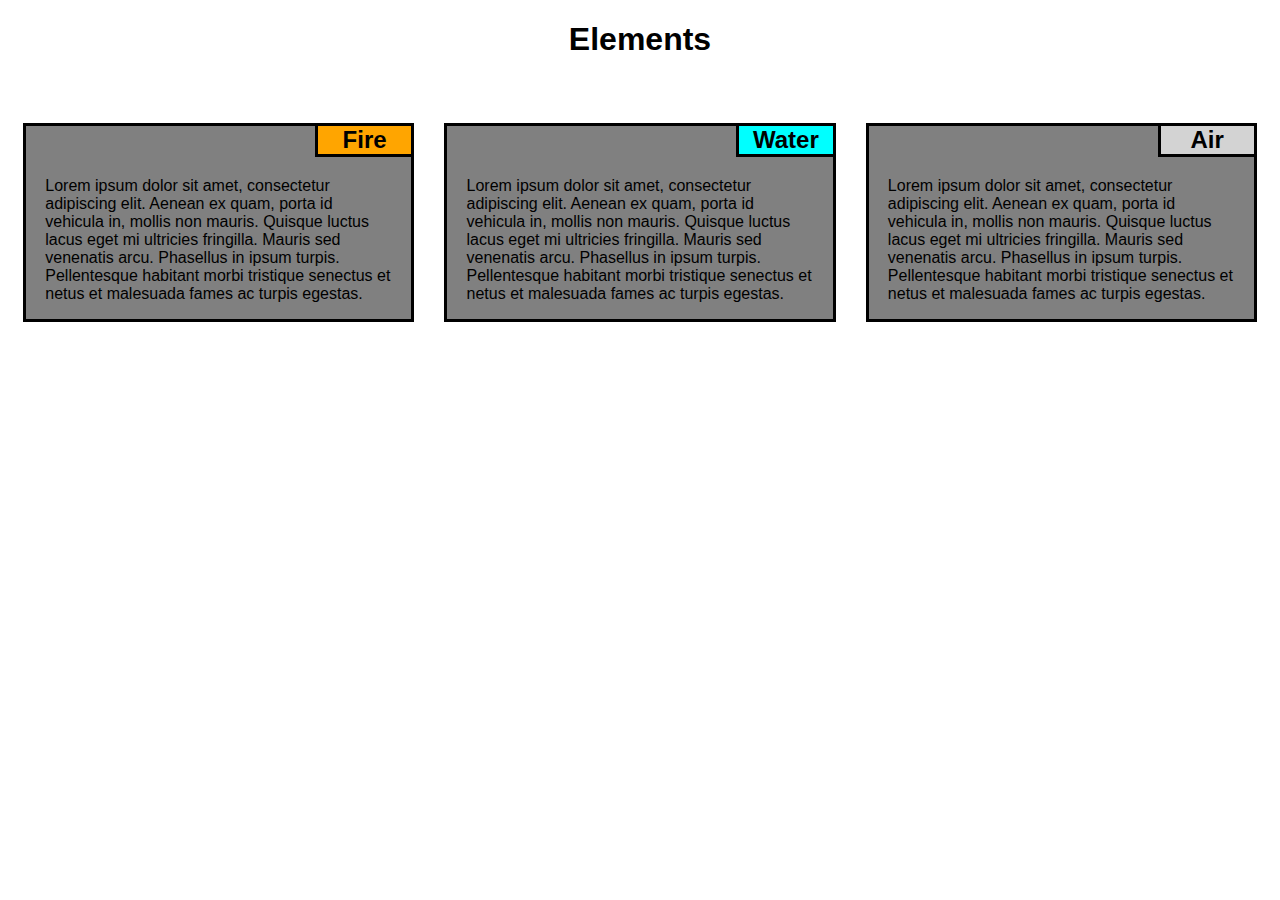
<file: mod2_solution/index.html>
<!DOCTYPE html>
<html>
    <head>
        <meta charset = "utf-8">
        <meta name = "viewport" content = "width=device-width, initial-scale = 1">
        <title>Module 2 Solution</title>
        <link rel = "stylesheet" href = "css/styles.css">
    </head>
    <body>
        <h1>Elements</h1>
        <div class = "container">
            <div class = "row">
                <section class = "col-md-4 col-sm-6 col-xs-12">
                    <div class = "inside"><h2 class = "section_header sh1">Fire</h2>
                    <p>
                        Lorem ipsum dolor sit amet, consectetur adipiscing elit. 
                        Aenean ex quam, porta id vehicula in, mollis non mauris. 
                        Quisque luctus lacus eget mi ultricies fringilla. 
                        Mauris sed venenatis arcu. Phasellus in ipsum turpis. 
                        Pellentesque habitant morbi tristique senectus et netus et malesuada fames ac turpis egestas.
                    </p></div>
                </section>
                <section class = "col-md-4 col-sm-6 col-xs-12">
                    <div class = "inside"><h2 class = "section_header sh2">Water</h2>
                    <p>
                        Lorem ipsum dolor sit amet, consectetur adipiscing elit. 
                        Aenean ex quam, porta id vehicula in, mollis non mauris. 
                        Quisque luctus lacus eget mi ultricies fringilla. 
                        Mauris sed venenatis arcu. Phasellus in ipsum turpis. 
                        Pellentesque habitant morbi tristique senectus et netus et malesuada fames ac turpis egestas.
                    </p></div>
                </section>
                <section class = "col-md-4 col-sm-12 col-xs-12">
                    <div class = "inside"><h2 class = "section_header sh3">Air</h2>
                    <p>
                        Lorem ipsum dolor sit amet, consectetur adipiscing elit. 
                        Aenean ex quam, porta id vehicula in, mollis non mauris. 
                        Quisque luctus lacus eget mi ultricies fringilla. 
                        Mauris sed venenatis arcu. Phasellus in ipsum turpis. 
                        Pellentesque habitant morbi tristique senectus et netus et malesuada fames ac turpis egestas.
                    </p></div>
                </section>
            </div>
        </div>
    </body>
</html>
</file>
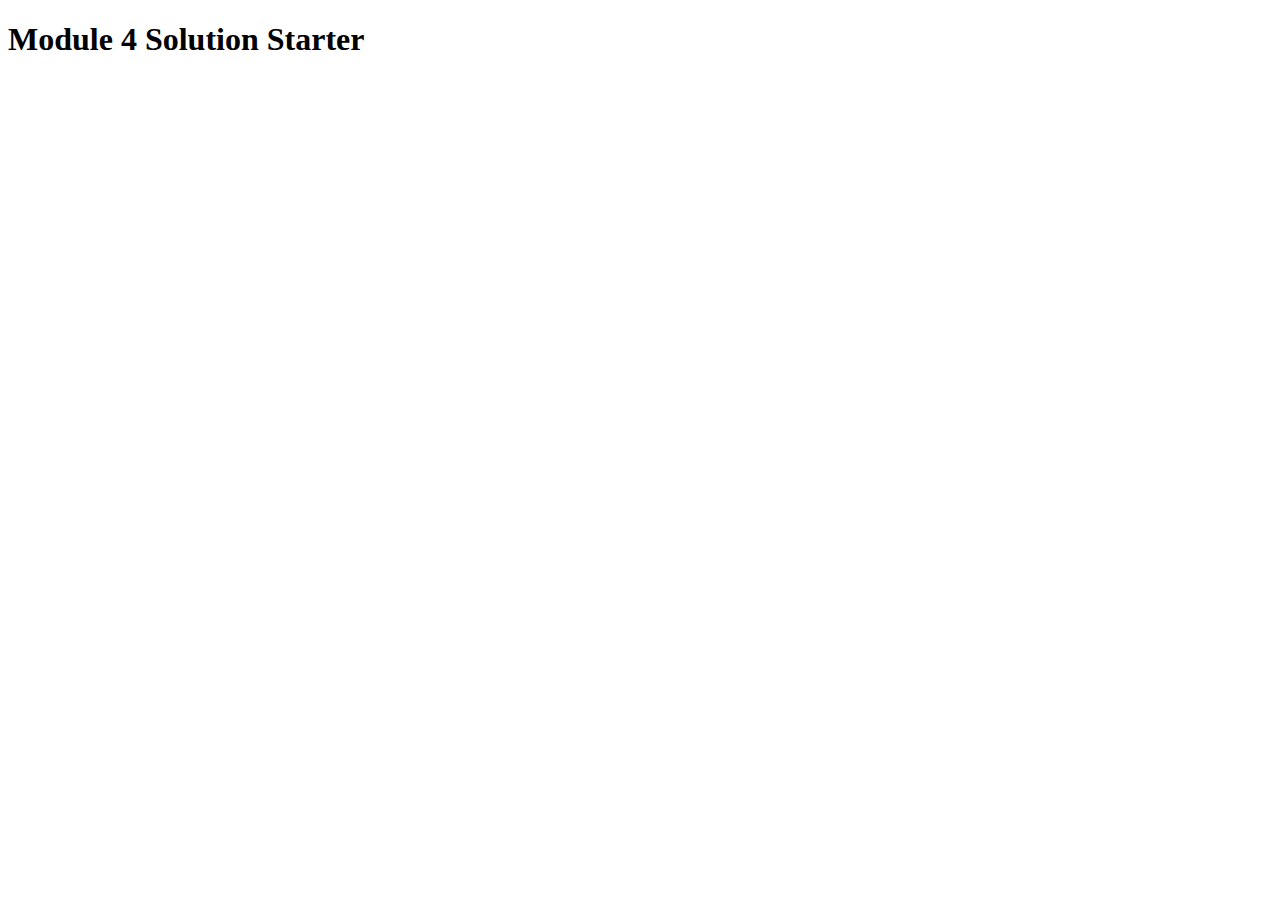
<file: mod4_solution/index.html>
<!DOCTYPE html>
<html>
<head>
  <meta charset="utf-8">
  <title>Module 4 Solution Starter</title>
  <script>
    var names = []; // DO NOT REMOVE
  </script>
  <script src="SpeakHello.js"></script>
  <script src="SpeakGoodBye.js"></script>
  <script src="script.js"></script>
</head>
<body>
  <h1>Module 4 Solution Starter</h1>
</body>
</html>
</file>
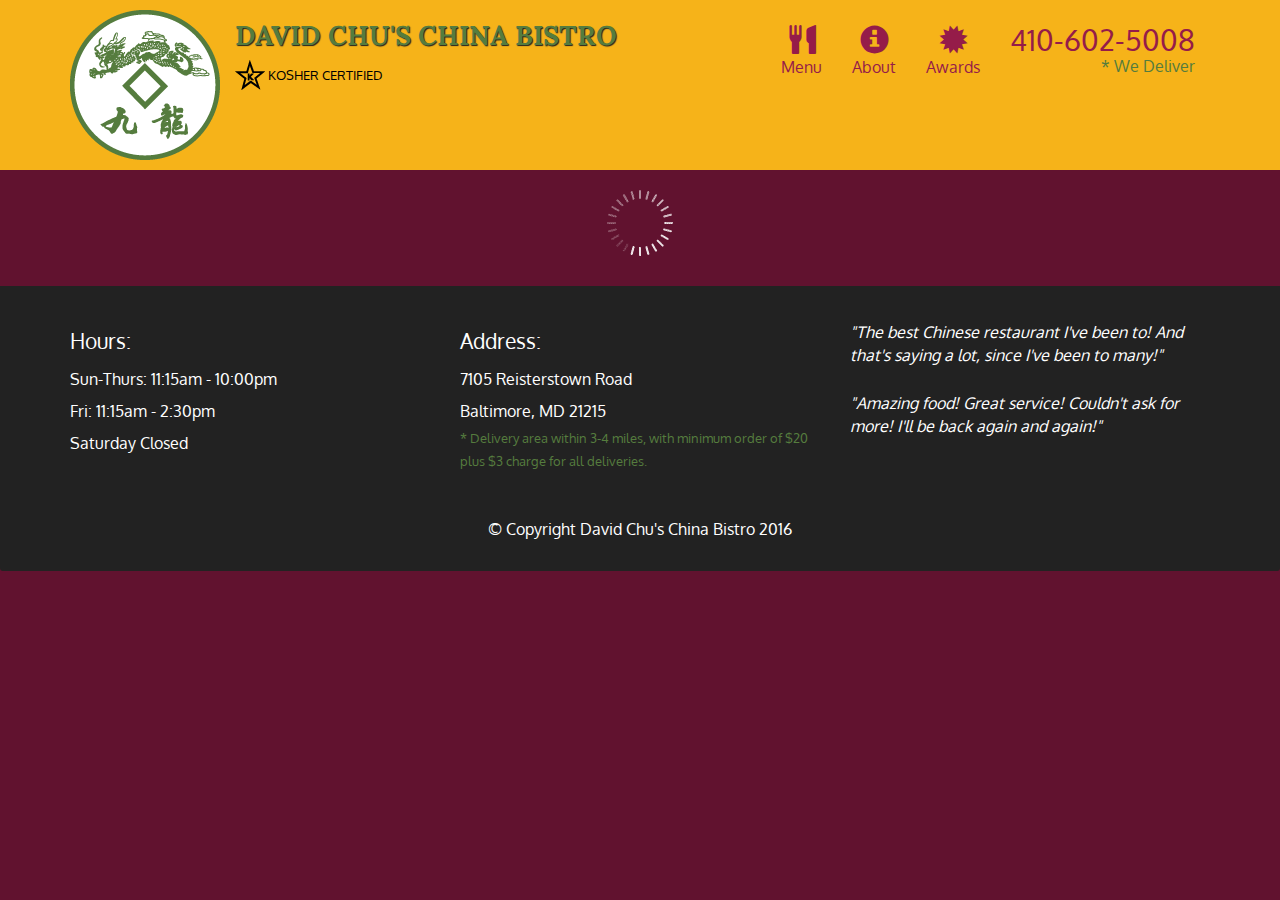
<file: mod5_solution/index.html>
<!doctype html>
<html lang="en">
  <head>
    <meta charset="utf-8">
    <meta http-equiv="X-UA-Compatible" content="IE=edge">
    <meta name="viewport" content="width=device-width, initial-scale=1">
    <title>David Chu's China Bistro</title>
    <link rel="stylesheet" href="css/bootstrap.min.css">
    <link rel="stylesheet" href="css/styles.css">
    <link href='https://fonts.googleapis.com/css?family=Oxygen:400,300,700' rel='stylesheet' type='text/css'>
    <link href='https://fonts.googleapis.com/css?family=Lora' rel='stylesheet' type='text/css'>
  </head>
<body>
  <header>
    <nav id="header-nav" class="navbar navbar-default">
      <div class="container">
        <div class="navbar-header">
          <a href="index.html" class="pull-left visible-md visible-lg">
            <div id="logo-img" alt="Logo image"></div>
          </a>

          <div class="navbar-brand">
            <a href="index.html"><h1>David Chu's China Bistro</h1></a>
            <p>
              <img src="images/star-k-logo.png" alt="Kosher certification">
              <span>Kosher Certified</span>
            </p>
          </div>

          <button id="navbarToggle" type="button" class="navbar-toggle collapsed" data-toggle="collapse" data-target="#collapsable-nav" aria-expanded="false">
            <span class="sr-only">Toggle navigation</span>
            <span class="icon-bar"></span>
            <span class="icon-bar"></span>
            <span class="icon-bar"></span>
          </button>
        </div>
        
        <div id="collapsable-nav" class="collapse navbar-collapse">
           <ul id="nav-list" class="nav navbar-nav navbar-right">
            <li id="navHomeButton" class="visible-xs active">
              <a href="index.html">
                <span class="glyphicon glyphicon-home"></span> Home</a>
            </li>
            <li id="navMenuButton">
              <a href="#" onclick="$dc.loadMenuCategories();">
                <span class="glyphicon glyphicon-cutlery"></span><br class="hidden-xs"> Menu</a>
            </li>
            <li>
              <a href="#">
                <span class="glyphicon glyphicon-info-sign"></span><br class="hidden-xs"> About</a>
            </li>
            <li>
              <a href="#">
                <span class="glyphicon glyphicon-certificate"></span><br class="hidden-xs"> Awards</a>
            </li>
            <li id="phone" class="hidden-xs">
              <a href="tel:410-602-5008">
                <span>410-602-5008</span></a><div>* We Deliver</div>
            </li>
          </ul><!-- #nav-list -->
        </div><!-- .collapse .navbar-collapse -->
      </div><!-- .container -->
    </nav><!-- #header-nav -->
  </header>

  <div id="call-btn" class="visible-xs">
    <a class="btn" href="tel:410-602-5008">
    <span class="glyphicon glyphicon-earphone"></span>
    410-602-5008
    </a>
  </div>
  <div id="xs-deliver" class="text-center visible-xs">* We Deliver</div>

  <div id="main-content" class="container"></div>

  <footer class="panel-footer">
    <div class="container">
      <div class="row">
        <section id="hours" class="col-sm-4">
          <span>Hours:</span><br>
          Sun-Thurs: 11:15am - 10:00pm<br>
          Fri: 11:15am - 2:30pm<br>
          Saturday Closed
          <hr class="visible-xs">
        </section>
        <section id="address" class="col-sm-4">
          <span>Address:</span><br>
          7105 Reisterstown Road<br>
          Baltimore, MD 21215
          <p>* Delivery area within 3-4 miles, with minimum order of $20 plus $3 charge for all deliveries.</p>
          <hr class="visible-xs">
        </section>
        <section id="testimonials" class="col-sm-4">
          <p>"The best Chinese restaurant I've been to! And that's saying a lot, since I've been to many!"</p>
          <p>"Amazing food! Great service! Couldn't ask for more! I'll be back again and again!"</p>
        </section>
      </div>
      <div class="text-center">&copy; Copyright David Chu's China Bistro 2016</div>
    </div>
  </footer>

  <!-- jQuery (Bootstrap JS plugins depend on it) -->
  <script src="js/jquery-2.1.4.min.js"></script>
  <script src="js/bootstrap.min.js"></script>
  <script src="js/ajax-utils.js"></script>
  <script src="js/script.js"></script>
</body>
</html>
</file>
<file: mod2_solution/css/styles.css>
* 
{
    box-sizing: border-box;
}
h1
{
    text-align: center;
    margin-bottom: 50px;
    font-family: sans-serif;
}
section
{
    padding: 15px 15px 15px 15px;
    position: relative;
    font-family: sans-serif;
    font-weight: 75%;
}
div.inside
{
    border: 3px solid black;
    background-color: gray;
}
.row
{
    width: 100%;
}

@media(min-width: 992px)
{
    .col-md-4
    {
        float: left;
        width: 33.33%;
    }
}

@media(min-width:768px) and (max-width:991px)
{
    .col-sm-6, .col-sm-12
    {
        float: left;
    }
    .col-sm-6
    {
        width: 50%;
    }
    .col-sm-12
    {
        width: 100%
    }
}

.section_header
{
    left: 75%;
    bottom: 20px;
    text-align: center;
    position: relative;
    width: 25%;
    border: 3px solid black;
    border-top:0px;
    border-right:0px;
    margin-bottom: 0px;
}

p
{
    width: 90%;
    margin-top: 0px;
    margin-left: auto;
    margin-right: auto;
}

.sh1
{
    background-color: orange;
}

.sh2
{
    background-color: aqua;
}

.sh3
{
    background-color: lightgray
}
</file>
<file: mod5_solution/css/styles.css>
body {
  font-size: 16px;
  color: #fff;
  background-color: #61122f;
  font-family: 'Oxygen', sans-serif;
}

/** HEADER **/
#header-nav {
  background-color: #f6b319;
  border-radius: 0;
  border: 0;
}

#logo-img {
  background: url('../images/restaurant-logo_large.png') no-repeat;
  width: 150px;
  height: 150px;
  margin: 10px 15px 10px 0;
}

.navbar-brand {
  padding-top: 25px;
}
.navbar-brand h1 { /* Restaurant name */
  font-family: 'Lora', serif;
  color: #557c3e;
  font-size: 1.5em;
  text-transform: uppercase;
  font-weight: bold;
  text-shadow: 1px 1px 1px #222;
  margin-top: 0;
  margin-bottom: 0;
  line-height: .75;
}
.navbar-brand a:hover, .navbar-brand a:focus {
  text-decoration: none;
}
.navbar-brand p { /* Kosher cert */
  color: #000;
  text-transform: uppercase;
  font-size: .7em;
  margin-top: 15px;
}
.navbar-brand p span { /* Star-K */
  vertical-align: middle;
}

#nav-list {
  margin-top: 10px;
}
#nav-list a {
  color: #951C49;
  text-align: center;
}
#nav-list a:hover {
  background: #E7E7E7;
}
#nav-list a span {
  font-size: 1.8em;
}

#phone {
  margin-top: 5px;
}
#phone a { /* Phone number */
  text-align: right;
  padding-bottom: 0;
}
#phone div { /* We Deliver */
  color: #557c3e;
  text-align: right;
  padding-right: 15px;
}

.navbar-header button.navbar-toggle, .navbar-header .icon-bar {
  border: 1px solid #61122f;
}
.navbar-header button.navbar-toggle {
  clear: both;
  margin-top: -30px;
}
/* END HEADER */

/* FOOTER */
.panel-footer {
  margin-top: 30px;
  padding-top: 35px;
  padding-bottom: 30px;
  background-color: #222;
  border-top: 0;
}
.panel-footer div.row {
  margin-bottom: 35px;
}
#hours, #address {
  line-height: 2;
}
#hours > span, #address > span {
  font-size: 1.3em;
}
#address p {
  color: #557c3e;
  font-size: .8em;
  line-height: 1.8;
}
#testimonials {
  font-style: italic;
}
#testimonials p:nth-child(2) {
  margin-top: 25px;
}
/* END FOOTER */



/* HOME PAGE */
.container .jumbotron {
  box-shadow: 0 0 50px #3F0C1F;
  border: 2px solid #3F0C1F;
}

#menu-tile, #specials-tile, #map-tile {
  height: 250px;
  width: 100%;
  margin-bottom: 15px;
  position: relative;
  border: 2px solid #3F0C1F;
  overflow: hidden;
}
#menu-tile:hover, #specials-tile:hover, #map-tile:hover {
  box-shadow: 0 1px 5px 1px #cccccc;
}
#menu-tile {
  background: url('../images/menu-tile.jpg') no-repeat;
  background-position: center;
}
#specials-tile {
  background: url('../images/specials-tile.jpg') no-repeat;
  background-position: center;
}
#menu-tile span, #specials-tile span, #map-tile span {
  position: absolute;
  bottom: 0;
  right: 0;
  width: 100%;
  text-align: center;
  font-size: 1.6em;
  text-transform: uppercase;
  background-color: #000;
  color: #fff;
  opacity: .8;
}
/* END HOME PAGE */

/* MENU CATEGORIES PAGE */
.category-tile { 
  position: relative;
  border: 2px solid #3F0C1F;
  overflow: hidden;
  width: 200px;
  height: 200px;
  margin: 0 auto 15px;
}
.category-tile span {
  position: absolute;
  bottom: 0;
  right: 0;
  width: 100%;
  text-align: center;
  font-size: 1.2em;
  text-transform: uppercase;
  background-color: #000;
  color: #fff;
  opacity: .8;
}
.category-tile:hover {
  box-shadow: 0 1px 5px 1px #cccccc;
}

#menu-categories-title + div {
  margin-bottom: 50px;
}
/* END MENU CATEGORIES PAGE */

/* SINGLE CATEGORY PAGE */
.menu-item-tile {
  margin-bottom: 25px;
}
.menu-item-tile hr {
  width: 80%;
}
.menu-item-tile .menu-item-price {
  font-size: 1.1em;
  text-align: right;
  margin-top: -15px;
  margin-right: -15px;
}
.menu-item-tile .menu-item-price span {
  font-size: .6em;
}
.menu-item-photo {
  position: relative;
  border: 2px solid #3F0C1F; 
  overflow: hidden;
  padding: 0;
  margin-right: -15px;
  margin-left: auto;
  margin-bottom: 20px;
  max-width: 250px;
}
.menu-item-photo div {
  position: absolute;
  bottom: 0;
  right: 0;
  width: 80px;
  background-color: #557c3e;
  text-align: center;
}
.menu-item-description {
  padding-right: 30px;
}
h3.menu-item-title {
  margin: 0 0 10px;
}
.menu-item-details {
  font-size: .9em;
  font-style: italic;
}
/* END SINGLE CATEGORY PAGE */


/********** Large devices only **********/
@media (min-width: 1200px) {
  .container .jumbotron {
    background: url('../images/jumbotron_1200.jpg') no-repeat;
    height: 675px;
  }
}

/********** Medium devices only **********/
@media (min-width: 992px) and (max-width: 1199px) {
  /* Header */
  #logo-img {
    background: url('../images/restaurant-logo_medium.png') no-repeat;
    width: 100px;
    height: 100px;
    margin: 5px 5px 5px 0;
  }
  /* End Header */

  /* Home Page */
  .container .jumbotron {
    background: url('../images/jumbotron_992.jpg') no-repeat;
    height: 558px;
  }
  /* End Home Page */
}

/********** Small devices only **********/
@media (min-width: 768px) and (max-width: 991px) {
  /* Home Page */
  .container .jumbotron {
    background: url('../images/jumbotron_768.jpg') no-repeat;
    height: 432px;
  }
  /* End Home Page */
}

/********** Extra small devices only **********/
@media (max-width: 767px) {
  /* Header */
  .navbar-brand {
    padding-top: 10px;
    height: 80px;
  }
  .navbar-brand h1 { /* Restaurant name */
    padding-top: 10px;
    font-size: 5vw; /* 1vw = 1% of viewport width */
  }
  .navbar-brand p { /* Kosher cert */
    font-size: .6em;
    margin-top: 12px;
  }
  .navbar-brand p img { /* Star-K */
    height: 20px;
  }

  #collapsable-nav a { /* Collapsed nav menu text */
    font-size: 1.2em;
  }
  #collapsable-nav a span { /* Collapsed nav menu glyph */
    font-size: 1em;
    margin-right: 5px;
  }

  #call-btn > a {
    font-size: 1.5em;
    display: block;
    margin: 0 20px;
    padding: 10px;
    border: 2px solid #fff;
    background-color: #f6b319;
    color: #951c49;
  }
  #xs-deliver {
    margin-top: 5px;
    font-size: .7em;
    letter-spacing: .1em;
    text-transform: uppercase;
  }
  /* End Header */

  /* Footer */
  .panel-footer section {
    margin-bottom: 30px;
    text-align: center;
  }
  .panel-footer section:nth-child(3) {
    margin-bottom: 0; /* margin already exists on the whole row */
  }
  .panel-footer section hr {
    width: 50%;
  }
  /* End Footer */

  /* Home Page */
  .container .jumbotron {
    margin-top: 30px;
    padding: 0;
  }
  #menu-tile, #specials-tile {
    width: 360px;
    margin: 0 auto 15px;
  }

  .menu-item-photo {
    margin-right: auto;
  }
  .menu-item-tile .menu-item-price {
    text-align: center;
  }
  .menu-item-description {
    text-align: center;;
  }
}


/********** Super extra small devices Only :-) (e.g., iPhone 4) **********/
@media (max-width: 479px) {
  /* Header */
  .navbar-brand h1 { /* Restaurant name */
    padding-top: 5px;
    font-size: 6vw;
  }
  /* End Header */
  
  /* Home page */
  #menu-tile, #specials-tile {
    width: 280px;
    margin: 0 auto 15px;
  }

  .col-xxs-12 {
    position: relative;
    min-height: 1px;
    padding-right: 15px;
    padding-left: 15px;
    float: left;
    width: 100%;
  }
}
</file>
